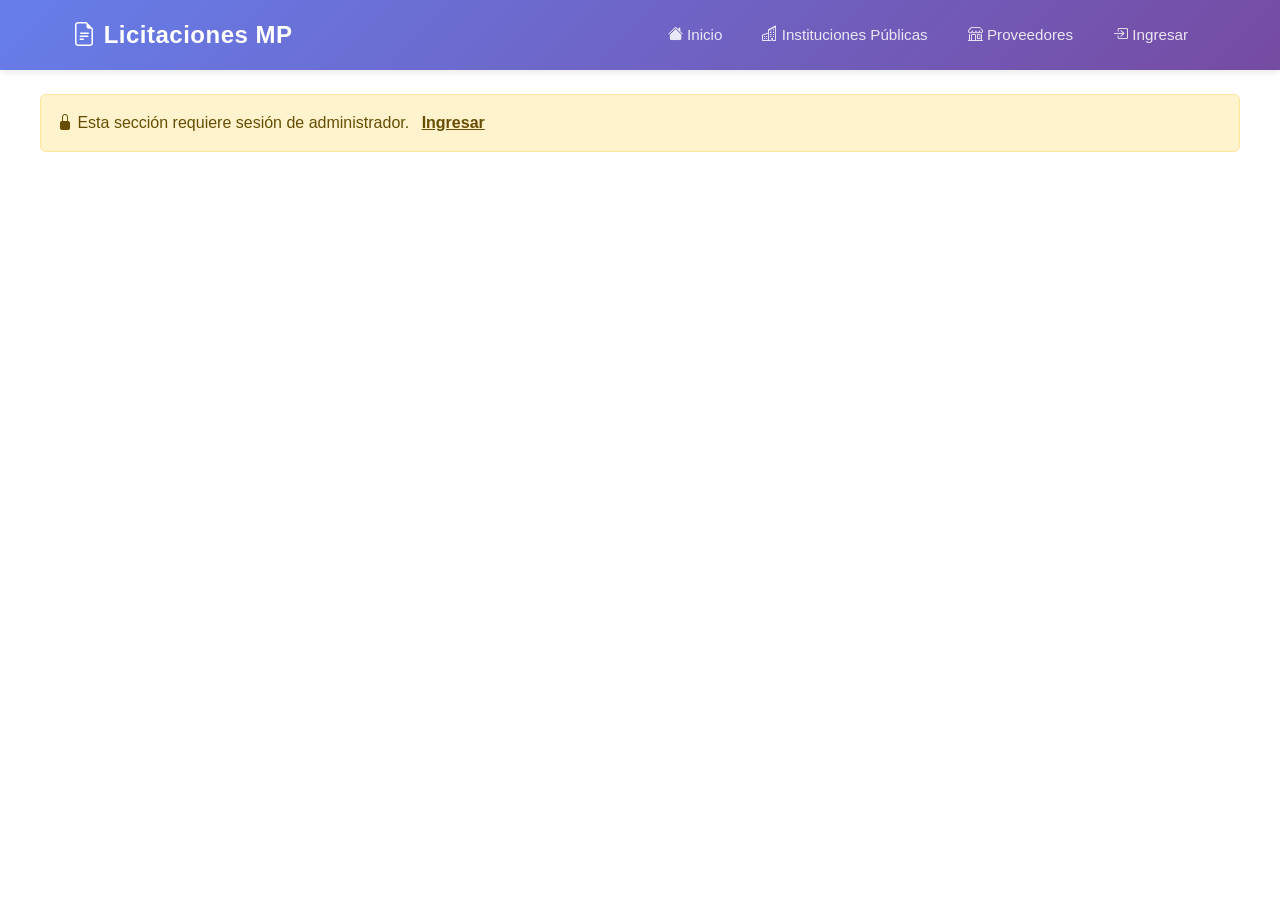
<file: admin_catalogos.html>
<!DOCTYPE html>
<html lang="es">
<head>
  <meta charset="UTF-8">
  <meta name="viewport" content="width=device-width, initial-scale=1.0">
  <title>Catálogos - Portal de Licitaciones</title>
  <link rel="stylesheet" href="https://cdn.jsdelivr.net/npm/bootstrap@5.3.0/dist/css/bootstrap.min.css">
  <link rel="stylesheet" href="https://cdn.jsdelivr.net/npm/bootstrap-icons@1.10.0/font/bootstrap-icons.css">
  <link rel="stylesheet" href="frontend/styles.css">
</head>
<body>
<nav class="navbar navbar-expand-lg navbar-custom">
  <div class="container-fluid">
    <a class="navbar-brand" href="index.html">
      <i class="bi bi-file-earmark-text"></i> Licitaciones MP
    </a>
    <button class="navbar-toggler" type="button" data-bs-toggle="collapse" data-bs-target="#navbarNav"
      aria-controls="navbarNav" aria-expanded="false" aria-label="Toggle navigation">
      <span class="navbar-toggler-icon"></span>
    </button>
    <div class="collapse navbar-collapse" id="navbarNav">
      <ul class="navbar-nav ms-auto">
        <li class="nav-item"><a class="nav-link" href="index.html"><i class="bi bi-house-fill"></i> Inicio</a></li>
        <li class="nav-item d-none" id="navPalabrasClaveItem"><a class="nav-link" href="palabras_clave.html"><i class="bi bi-search"></i> Palabras Clave</a></li>
        <li class="nav-item"><a class="nav-link" href="organismos.html"><i class="bi bi-buildings"></i> Instituciones Públicas</a></li>
        <li class="nav-item"><a class="nav-link" href="proveedores.html"><i class="bi bi-shop"></i> Proveedores</a></li>
        <li class="nav-item d-none" id="navSugerenciasItem"><a class="nav-link" href="sugerencias.html"><i class="bi bi-lightbulb"></i> Sugerencias</a></li>
        <li class="nav-item d-none" id="navGuardadasItem"><a class="nav-link" href="guardadas.html"><i class="bi bi-bookmark-check"></i> Guardadas</a></li>
        <li class="nav-item dropdown d-none" id="navAdminDropdown">
          <a class="nav-link dropdown-toggle" href="#" role="button" data-bs-toggle="dropdown" aria-expanded="false">
            <i class="bi bi-shield-lock-fill"></i> Administración
          </a>
          <ul class="dropdown-menu dropdown-menu-end">
            <li><a class="dropdown-item" href="admin_usuarios.html"><i class="bi bi-people-fill me-1"></i> Usuarios</a></li>
            <li><a class="dropdown-item active" href="admin_catalogos.html"><i class="bi bi-tags-fill me-1"></i> Catálogos</a></li>
          </ul>
        </li>
        <li class="nav-item">
          <a class="nav-link" id="navAuthLink" href="ingresar.html">
            <i class="bi bi-box-arrow-in-right"></i> Ingresar
          </a>
        </li>
      </ul>
    </div>
  </div>
</nav>

<div class="container-fluid mt-4">

  <!-- Mensaje sin sesión -->
  <div id="sinSesion" class="d-none">
    <div class="alert alert-warning">
      <i class="bi bi-lock-fill"></i> Esta sección requiere sesión de administrador.
      <a href="ingresar.html?redir=admin_catalogos.html" class="alert-link ms-2">Ingresar</a>
    </div>
  </div>

  <div id="contenidoCatalogos" class="d-none">
    <h4 class="mb-3"><i class="bi bi-tags-fill"></i> Gestión de Catálogos</h4>

    <!-- Tabs -->
    <ul class="nav nav-tabs mb-3" id="tabsCatalogos" role="tablist">
      <li class="nav-item" role="presentation">
        <button class="nav-link active" id="tab-pc-btn" data-bs-toggle="tab" data-bs-target="#tab-pc"
          type="button" role="tab">
          <i class="bi bi-search"></i> Palabras Clave
        </button>
      </li>
      <li class="nav-item" role="presentation">
        <button class="nav-link" id="tab-inst-btn" data-bs-toggle="tab" data-bs-target="#tab-inst"
          type="button" role="tab">
          <i class="bi bi-buildings"></i> Instituciones
        </button>
      </li>
    </ul>

    <div class="tab-content">

      <!-- TAB: Palabras Clave -->
      <div class="tab-pane fade show active" id="tab-pc" role="tabpanel">
        <div class="row g-3 mb-3">
          <div class="col-md-5">
            <div class="card shadow-sm h-100">
              <div class="card-body">
                <h6 class="card-title" id="tituloFormPC">Agregar palabra clave</h6>
                <form id="formPC" class="row g-2">
                  <input type="hidden" id="pcId" value="">
                  <div class="col-12">
                    <label class="form-label small">Palabra base</label>
                    <input id="pcPalabra" class="form-control form-control-sm" placeholder="Ej: consultoría" required>
                  </div>
                  <div class="col-12">
                    <label class="form-label small">Variantes <span class="text-muted">(una por línea)</span></label>
                    <textarea id="pcVariantes" class="form-control form-control-sm" rows="4"
                      placeholder="consultoria&#10;consultora&#10;consultor"></textarea>
                  </div>
                  <div class="col-12 d-flex gap-2">
                    <button type="submit" class="btn btn-primary btn-sm" id="btnGuardarPC">
                      <i class="bi bi-plus-circle"></i> Guardar
                    </button>
                    <button type="button" class="btn btn-outline-secondary btn-sm d-none" id="btnCancelarPC">
                      Cancelar
                    </button>
                  </div>
                </form>
              </div>
            </div>
          </div>
          <div class="col-md-7">
            <div class="card shadow-sm h-100">
              <div class="card-body">
                <div class="d-flex justify-content-between align-items-center mb-2">
                  <h6 class="card-title mb-0">Listado</h6>
                  <div class="d-flex gap-2">
                    <label class="btn btn-outline-success btn-sm mb-0"
                      title="CSV con cabecera: Palabra;Variación 1;Variación 2;… (separador ; o ,)">
                      <i class="bi bi-upload"></i> Importar CSV
                      <input type="file" id="importPC" accept=".csv,.txt" class="d-none">
                    </label>
                    <button type="button" class="btn btn-outline-secondary btn-sm" id="exportPC"
                      title="Descargar CSV">
                      <i class="bi bi-download"></i> Exportar
                    </button>
                  </div>
                </div>
                <div class="mb-2">
                  <input id="buscarPC" class="form-control form-control-sm" placeholder="Filtrar...">
                </div>
                <div id="alertaPC"></div>
                <div class="table-responsive" style="max-height:340px;overflow-y:auto">
                  <table class="table table-sm table-hover mb-0">
                    <thead class="table-light sticky-top">
                      <tr>
                        <th>Palabra</th>
                        <th>Variantes</th>
                        <th>Activo</th>
                        <th></th>
                      </tr>
                    </thead>
                    <tbody id="tablaPC"></tbody>
                  </table>
                </div>
              </div>
            </div>
          </div>
        </div>
      </div>

      <!-- TAB: Instituciones -->
      <div class="tab-pane fade" id="tab-inst" role="tabpanel">
        <div class="row g-3 mb-3">
          <div class="col-md-5">
            <div class="card shadow-sm h-100">
              <div class="card-body">
                <h6 class="card-title" id="tituloFormInst">Agregar institución</h6>
                <form id="formInst" class="row g-2">
                  <input type="hidden" id="instId" value="">
                  <div class="col-12">
                    <label class="form-label small">Nombre completo <span class="text-muted">(Mercado Público)</span></label>
                    <input id="instNombre" class="form-control form-control-sm"
                      placeholder="CORPORACION DE FOMENTO DE LA PRODUCCION" required>
                  </div>
                  <div class="col-12">
                    <label class="form-label small">Alias (mostrado en interfaz)</label>
                    <input id="instAlias" class="form-control form-control-sm" placeholder="Corfo" required>
                  </div>
                  <div class="col-12 d-flex gap-2">
                    <button type="submit" class="btn btn-primary btn-sm" id="btnGuardarInst">
                      <i class="bi bi-plus-circle"></i> Guardar
                    </button>
                    <button type="button" class="btn btn-outline-secondary btn-sm d-none" id="btnCancelarInst">
                      Cancelar
                    </button>
                  </div>
                </form>
              </div>
            </div>
          </div>
          <div class="col-md-7">
            <div class="card shadow-sm h-100">
              <div class="card-body">
                <div class="d-flex justify-content-between align-items-center mb-2">
                  <h6 class="card-title mb-0">Listado</h6>
                  <div class="d-flex gap-2">
                    <label class="btn btn-outline-success btn-sm mb-0"
                      title="CSV con cabecera: nombre_completo;alias (separador ; o ,) — igual que data/csv/instituciones.csv">
                      <i class="bi bi-upload"></i> Importar CSV
                      <input type="file" id="importInst" accept=".csv,.txt" class="d-none">
                    </label>
                    <button type="button" class="btn btn-outline-secondary btn-sm" id="exportInst"
                      title="Descargar CSV">
                      <i class="bi bi-download"></i> Exportar
                    </button>
                  </div>
                </div>
                <div class="mb-2">
                  <input id="buscarInst" class="form-control form-control-sm" placeholder="Filtrar...">
                </div>
                <div id="alertaInst"></div>
                <div class="table-responsive" style="max-height:340px;overflow-y:auto">
                  <table class="table table-sm table-hover mb-0">
                    <thead class="table-light sticky-top">
                      <tr>
                        <th>Alias</th>
                        <th>Nombre completo</th>
                        <th>Activo</th>
                        <th></th>
                      </tr>
                    </thead>
                    <tbody id="tablaInst"></tbody>
                  </table>
                </div>
              </div>
            </div>
          </div>
        </div>
      </div>

    </div><!-- /tab-content -->
  </div><!-- /contenidoCatalogos -->
</div>

<script src="https://cdn.jsdelivr.net/npm/bootstrap@5.3.0/dist/js/bootstrap.bundle.min.js"></script>
<script src="frontend/auth.js"></script>
<script src="frontend/admin_catalogos.js"></script>
<script>fetchAuthStatus();</script>
</body>
</html>
</file>
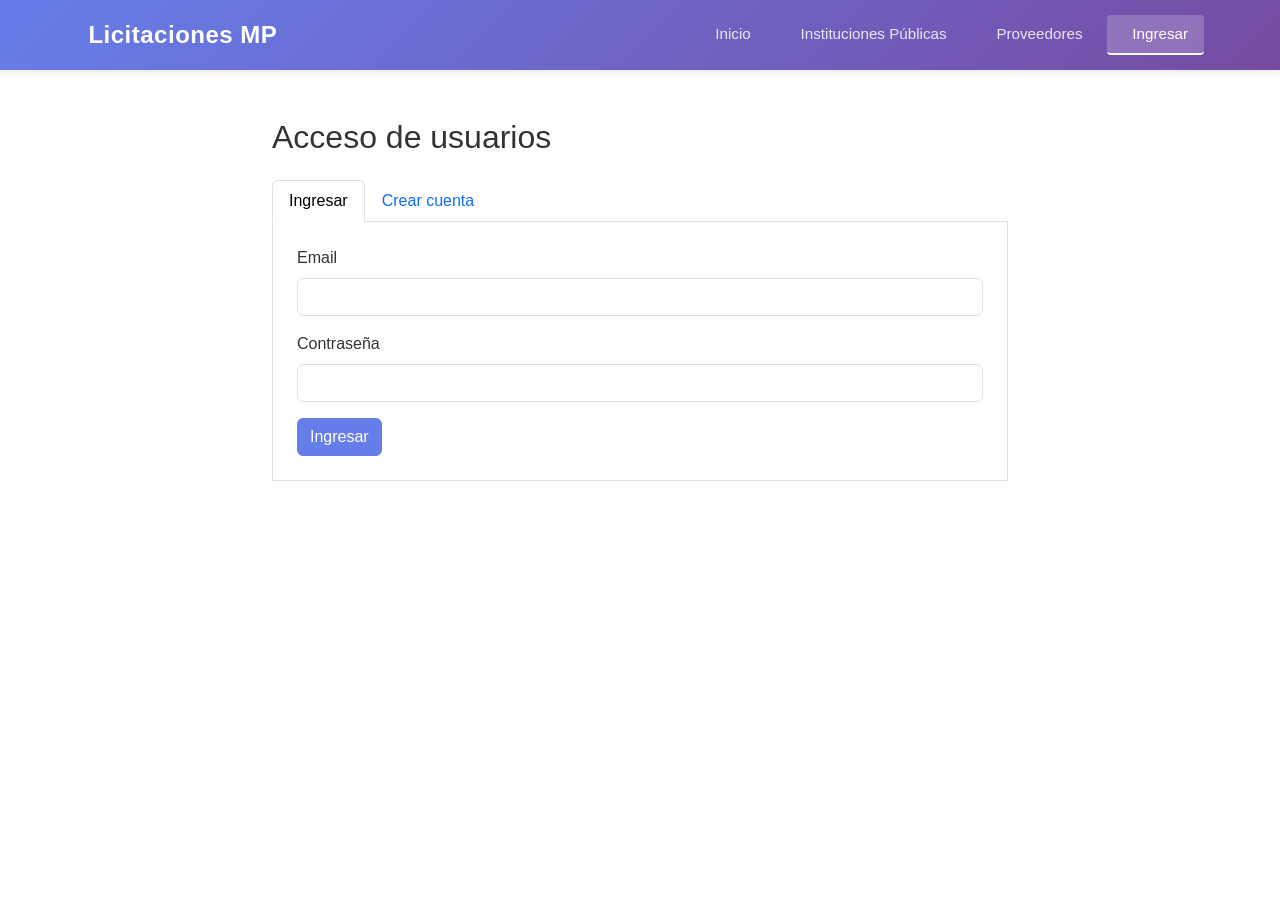
<file: admin_usuarios.html>
<!DOCTYPE html>
<html lang="es">
<head>
  <meta charset="UTF-8">
  <meta name="viewport" content="width=device-width, initial-scale=1.0">
  <title>Administración de Usuarios - Portal de Licitaciones</title>
  <link rel="stylesheet" href="https://cdn.jsdelivr.net/npm/bootstrap@5.3.0/dist/css/bootstrap.min.css">
  <link rel="stylesheet" href="https://cdn.jsdelivr.net/npm/bootstrap-icons@1.10.0/font/bootstrap-icons.css">
  <link rel="stylesheet" href="frontend/styles.css">
</head>
<body>
<nav class="navbar navbar-expand-lg navbar-custom">
  <div class="container-fluid">
    <a class="navbar-brand" href="index.html">
      <i class="bi bi-file-earmark-text"></i> Licitaciones MP
    </a>
    <button class="navbar-toggler" type="button" data-bs-toggle="collapse" data-bs-target="#navbarNav" aria-controls="navbarNav" aria-expanded="false" aria-label="Toggle navigation">
      <span class="navbar-toggler-icon"></span>
    </button>
    <div class="collapse navbar-collapse" id="navbarNav">
      <ul class="navbar-nav ms-auto">
        <li class="nav-item"><a class="nav-link" href="index.html"><i class="bi bi-house-fill"></i> Inicio</a></li>
        <li class="nav-item d-none" id="navPalabrasClaveItem"><a class="nav-link" href="palabras_clave.html"><i class="bi bi-search"></i> Palabras Clave</a></li>
        <li class="nav-item"><a class="nav-link" href="organismos.html"><i class="bi bi-buildings"></i> Instituciones Públicas</a></li>
        <li class="nav-item"><a class="nav-link" href="proveedores.html"><i class="bi bi-shop"></i> Proveedores</a></li>
        <li class="nav-item d-none" id="navSugerenciasItem"><a class="nav-link" href="sugerencias.html"><i class="bi bi-lightbulb"></i> Sugerencias</a></li>
        <li class="nav-item d-none" id="navGuardadasItem"><a class="nav-link" href="guardadas.html"><i class="bi bi-bookmark-check"></i> Guardadas</a></li>
        <li class="nav-item dropdown d-none" id="navAdminDropdown">
          <a class="nav-link dropdown-toggle" href="#" role="button" data-bs-toggle="dropdown" aria-expanded="false">
            <i class="bi bi-shield-lock-fill"></i> Administración
          </a>
          <ul class="dropdown-menu dropdown-menu-end">
            <li><a class="dropdown-item active" href="admin_usuarios.html"><i class="bi bi-people-fill me-1"></i> Usuarios</a></li>
            <li><a class="dropdown-item" href="admin_catalogos.html"><i class="bi bi-tags-fill me-1"></i> Catálogos</a></li>
          </ul>
        </li>
        <li class="nav-item"><a class="nav-link" id="navAuthLink" href="ingresar.html"><i class="bi bi-box-arrow-in-right"></i> Ingresar</a></li>
      </ul>
    </div>
  </div>
</nav>

<div class="container-fluid mt-4">
  <div class="row g-4">
    <div class="col-lg-4">
      <div class="card shadow-sm">
        <div class="card-body">
          <h5 class="card-title">Crear usuario</h5>
          <form id="crearUsuarioForm" class="row g-2">
            <div class="col-12">
              <input id="nuevoNombre" class="form-control" placeholder="Nombre" required>
            </div>
            <div class="col-12">
              <input id="nuevoEmail" type="email" class="form-control" placeholder="Email" required>
            </div>
            <div class="col-12">
              <input id="nuevoPassword" type="password" minlength="10" maxlength="72" class="form-control" placeholder="Contraseña" required>
            </div>
            <div class="col-12">
              <select id="nuevoRol" class="form-select">
                <option value="usuario">Usuario</option>
                <option value="admin">Administrador</option>
              </select>
            </div>
            <div class="col-12">
              <input id="nuevoProveedor" class="form-control" list="proveedoresDatalist" placeholder="Proveedor existente o nuevo">
            </div>
            <div class="col-12">
              <input id="nuevoProveedorRut" class="form-control" placeholder="RUT proveedor (opcional)">
            </div>
            <div class="col-12">
              <button type="submit" class="btn btn-success w-100">Crear usuario</button>
            </div>
          </form>
          <datalist id="proveedoresDatalist"></datalist>
        </div>
      </div>
    </div>

    <div class="col-lg-8">
      <div class="d-flex justify-content-between align-items-center mb-2">
        <h4 class="mb-0">Usuarios</h4>
        <button class="btn btn-outline-primary btn-sm" onclick="cargarUsuarios()">Actualizar</button>
      </div>
      <div id="adminMsg"></div>
      <div class="table-responsive">
        <table class="table table-striped table-bordered align-middle">
          <thead>
            <tr>
              <th>ID</th>
              <th>Nombre</th>
              <th>Email</th>
              <th>Proveedor</th>
              <th>Rol</th>
              <th>Activo</th>
              <th>Último login</th>
              <th>Acciones</th>
            </tr>
          </thead>
          <tbody id="usuariosBody"></tbody>
        </table>
      </div>
    </div>
  </div>

  <div class="row mt-4">
    <div class="col-12">
      <div class="d-flex justify-content-between align-items-center mb-2">
        <h5 class="mb-0">Auditoría reciente de administración</h5>
        <button class="btn btn-outline-secondary btn-sm" onclick="cargarAuditoria()">Actualizar auditoría</button>
      </div>
      <div class="table-responsive">
        <table class="table table-sm table-striped table-bordered align-middle">
          <thead>
            <tr>
              <th>Fecha</th>
              <th>Admin</th>
              <th>Acción</th>
              <th>Usuario objetivo</th>
              <th>IP</th>
              <th>Detalle</th>
            </tr>
          </thead>
          <tbody id="auditoriaBody"></tbody>
        </table>
      </div>
    </div>
  </div>
</div>

<script src="https://cdn.jsdelivr.net/npm/bootstrap@5.3.0/dist/js/bootstrap.bundle.min.js"></script>
<script src="frontend/auth.js"></script>
<script src="frontend/admin_usuarios.js"></script>
</body>
</html>
</file>
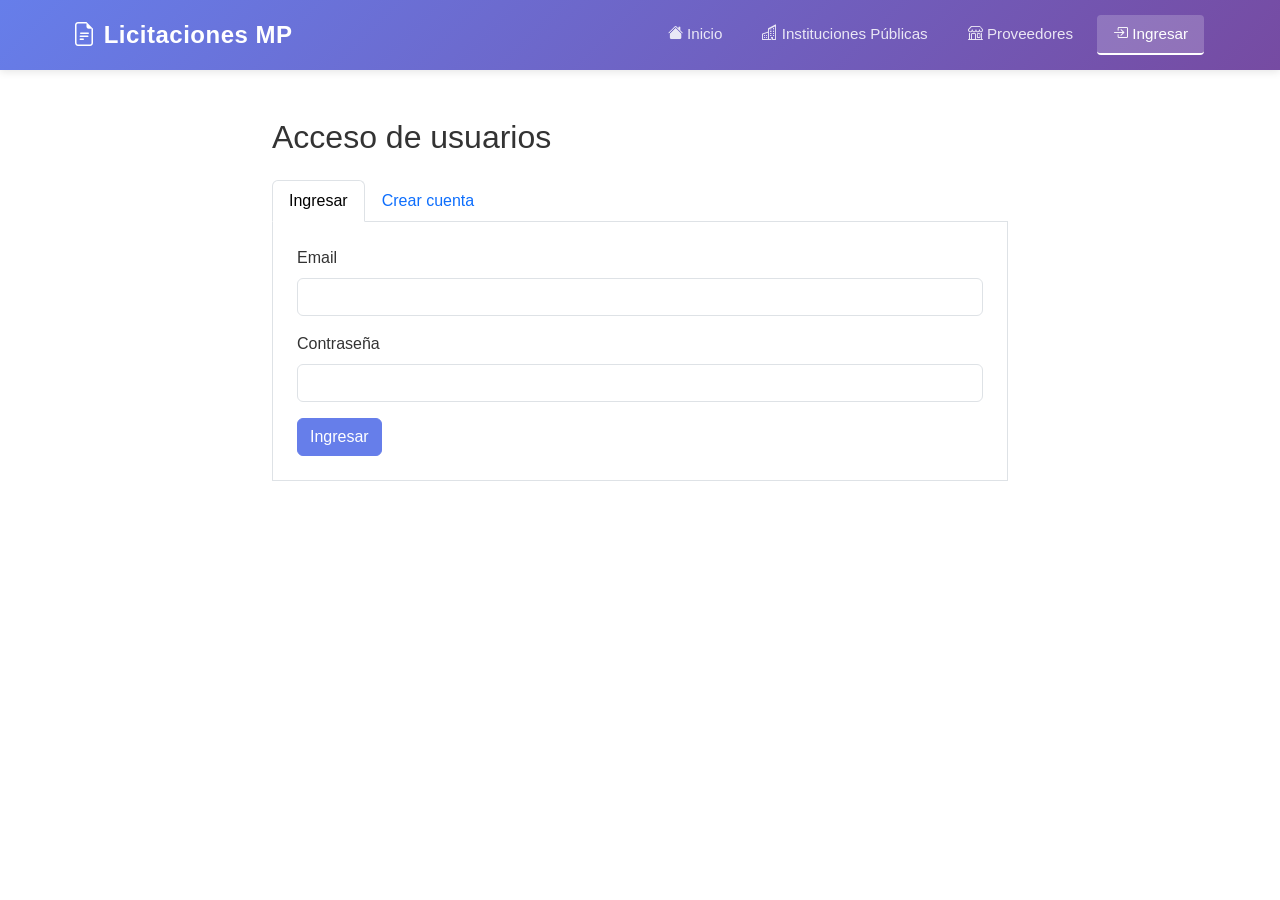
<file: ingresar.html>
<!DOCTYPE html>
<html lang="es">
<head>
  <meta charset="UTF-8">
  <meta name="viewport" content="width=device-width, initial-scale=1.0">
  <title>Ingresar - Portal de Licitaciones</title>
  <link rel="stylesheet" href="https://cdn.jsdelivr.net/npm/bootstrap@5.3.0/dist/css/bootstrap.min.css">
  <link rel="stylesheet" href="https://cdn.jsdelivr.net/npm/bootstrap-icons@1.10.0/font/bootstrap-icons.css">
  <link rel="stylesheet" href="frontend/styles.css">
</head>
<body>
<nav class="navbar navbar-expand-lg navbar-custom">
  <div class="container-fluid">
    <a class="navbar-brand" href="index.html">
      <i class="bi bi-file-earmark-text"></i> Licitaciones MP
    </a>
    <button class="navbar-toggler" type="button" data-bs-toggle="collapse" data-bs-target="#navbarNav" aria-controls="navbarNav" aria-expanded="false" aria-label="Toggle navigation">
      <span class="navbar-toggler-icon"></span>
    </button>
    <div class="collapse navbar-collapse" id="navbarNav">
      <ul class="navbar-nav ms-auto">
        <li class="nav-item"><a class="nav-link" href="index.html"><i class="bi bi-house-fill"></i> Inicio</a></li>
        <li class="nav-item d-none" id="navPalabrasClaveItem"><a class="nav-link" href="palabras_clave.html"><i class="bi bi-search"></i> Palabras Clave</a></li>
        <li class="nav-item"><a class="nav-link" href="organismos.html"><i class="bi bi-buildings"></i> Instituciones Públicas</a></li>
        <li class="nav-item"><a class="nav-link" href="proveedores.html"><i class="bi bi-shop"></i> Proveedores</a></li>
        <li class="nav-item d-none" id="navSugerenciasItem"><a class="nav-link" href="sugerencias.html"><i class="bi bi-lightbulb"></i> Sugerencias</a></li>
        <li class="nav-item d-none" id="navGuardadasItem"><a class="nav-link" href="guardadas.html"><i class="bi bi-bookmark-check"></i> Guardadas</a></li>
        <li class="nav-item dropdown d-none" id="navAdminDropdown">
          <a class="nav-link dropdown-toggle" href="#" role="button" data-bs-toggle="dropdown" aria-expanded="false">
            <i class="bi bi-shield-lock-fill"></i> Administración
          </a>
          <ul class="dropdown-menu dropdown-menu-end">
            <li><a class="dropdown-item" href="admin_usuarios.html"><i class="bi bi-people-fill me-1"></i> Usuarios</a></li>
            <li><a class="dropdown-item" href="admin_catalogos.html"><i class="bi bi-tags-fill me-1"></i> Catálogos</a></li>
          </ul>
        </li>
        <li class="nav-item"><a class="nav-link active" id="navAuthLink" href="ingresar.html"><i class="bi bi-box-arrow-in-right"></i> Ingresar</a></li>
      </ul>
    </div>
  </div>
</nav>

<div class="container py-5" style="max-width: 760px;">
  <h2 class="mb-4">Acceso de usuarios</h2>

  <ul class="nav nav-tabs" id="authTabs" role="tablist">
    <li class="nav-item" role="presentation">
      <button class="nav-link active" id="tab-login" data-bs-toggle="tab" data-bs-target="#panel-login" type="button" role="tab">Ingresar</button>
    </li>
    <li class="nav-item" role="presentation">
      <button class="nav-link" id="tab-register" data-bs-toggle="tab" data-bs-target="#panel-register" type="button" role="tab">Crear cuenta</button>
    </li>
  </ul>

  <div class="tab-content border border-top-0 p-4 bg-white" id="authTabsContent">
    <div class="tab-pane fade show active" id="panel-login" role="tabpanel">
      <form id="loginForm" class="row g-3">
        <div class="col-12">
          <label class="form-label">Email</label>
          <input class="form-control" type="email" id="loginEmail" required>
        </div>
        <div class="col-12">
          <label class="form-label">Contraseña</label>
          <input class="form-control" type="password" id="loginPassword" required>
        </div>
        <div class="col-12">
          <button class="btn btn-primary" type="submit">Ingresar</button>
        </div>
      </form>
    </div>

    <div class="tab-pane fade" id="panel-register" role="tabpanel">
      <form id="registerForm" class="row g-3">
        <div class="col-12">
          <label class="form-label">Nombre</label>
          <input class="form-control" type="text" id="registerNombre" required>
        </div>
        <div class="col-12">
          <label class="form-label">Email</label>
          <input class="form-control" type="email" id="registerEmail" required>
        </div>
        <div class="col-12">
          <label class="form-label">Contraseña (10 a 72 caracteres, con letras y números)</label>
          <input class="form-control" type="password" id="registerPassword" minlength="10" maxlength="72" required>
        </div>
        <div class="col-12">
          <label class="form-label">Proveedor</label>
          <div class="position-relative">
            <input class="form-control" type="text" id="registerProveedor" list="registerProveedoresDatalist" placeholder="Selecciona uno existente o crea uno nuevo" autocomplete="off">
            <div id="registerProveedorSugerencias" class="dropdown-menu-custom auth-provider-dropdown d-none"></div>
          </div>
          <datalist id="registerProveedoresDatalist"></datalist>
          <div id="registerProveedorHelp" class="form-text">Escribe al menos 2 caracteres para buscar o deja un nombre nuevo.</div>
        </div>
        <div class="col-12">
          <label class="form-label">RUT proveedor (opcional)</label>
          <input class="form-control" type="text" id="registerProveedorRut" placeholder="Ej: 76.123.456-7">
        </div>
        <div class="col-12">
          <button class="btn btn-success" type="submit">Crear cuenta</button>
        </div>
      </form>
    </div>
  </div>

  <div id="authMsg" class="mt-3"></div>
</div>

<script src="https://cdn.jsdelivr.net/npm/bootstrap@5.3.0/dist/js/bootstrap.bundle.min.js"></script>
<script src="frontend/auth.js"></script>
<script src="frontend/ingresar.js"></script>
<script>
  document.addEventListener('DOMContentLoaded', function() {
    const currentPage = window.location.pathname.split('/').pop() || 'index.html';
    document.querySelectorAll('.navbar .nav-link').forEach(link => {
      const href = link.getAttribute('href');
      if (href === currentPage) {
        link.classList.add('active');
      } else if (link.id !== 'navAuthLink') {
        link.classList.remove('active');
      }
    });
  });
</script>
</body>
</html>
</file>
<file: frontend/styles.css>
/* Estilos del Menú Superior */
.navbar-custom {
  background: linear-gradient(135deg, #667eea 0%, #764ba2 100%);
  box-shadow: 0 2px 8px rgba(0, 0, 0, 0.1);
  padding: 0.75rem 2rem;
}

.navbar-custom .navbar-brand {
  font-weight: 700;
  font-size: 1.5rem;
  color: #ffffff !important;
  margin-right: 3rem;
  letter-spacing: 0.5px;
}

.navbar-custom .nav-link {
  color: rgba(255, 255, 255, 0.85) !important;
  font-weight: 500;
  padding: 0.5rem 1rem !important;
  margin: 0 0.25rem;
  border-radius: 4px;
  transition: all 0.3s ease;
  font-size: 0.95rem;
}

.navbar-custom .nav-link:hover {
  color: #ffffff !important;
  background-color: rgba(255, 255, 255, 0.1);
  transform: translateY(-2px);
}

.navbar-custom .nav-link.active {
  color: #ffffff !important;
  background-color: rgba(255, 255, 255, 0.2);
  border-bottom: 2px solid #ffffff;
}

.navbar-custom .navbar-toggler {
  border: 1px solid rgba(255, 255, 255, 0.3);
}

.navbar-custom .navbar-toggler-icon {
  background-image: url("data:image/svg+xml,%3csvg xmlns='http://www.w3.org/2000/svg' viewBox='0 0 30 30'%3e%3cpath stroke='rgba(255, 255, 255, 0.9)' stroke-linecap='round' stroke-miterlimit='10' stroke-width='2' d='M4 7h22M4 15h22M4 23h22'/%3e%3c/svg%3e");
}

/* Estilos generales */
:root {
  --primary-color: #667eea;
  --secondary-color: #764ba2;
  --light-bg: #f8f9fa;
  --border-color: #e9ecef;
}

body {
  background-color: #ffffff;
  color: #333333;
  font-family: 'Segoe UI', Tahoma, Geneva, Verdana, sans-serif;
}

.container-fluid {
  margin-left: auto;
  margin-right: auto;
  padding-left: 40px;
  padding-right: 40px;
}

/* Estilos para tarjetas */
.card {
  border: 1px solid var(--border-color);
  border-radius: 8px;
  box-shadow: 0 1px 3px rgba(0, 0, 0, 0.05);
  transition: all 0.3s ease;
}

.card:hover {
  box-shadow: 0 4px 12px rgba(0, 0, 0, 0.1);
  transform: translateY(-2px);
}

/* Estilos para KPI cards */
.kpi-card {
  border: 1px solid var(--border-color);
  border-radius: 12px;
  padding: 1.5rem;
  text-align: center;
}

.kpi-label {
  font-size: 0.9rem;
  color: #6c757d;
  margin-bottom: 0.5rem;
}

.kpi-value {
  font-size: 1.8rem;
  font-weight: 700;
  color: var(--primary-color);
}

/* Estilos para botones */
.btn-primary {
  background-color: var(--primary-color);
  border-color: var(--primary-color);
}

.btn-primary:hover {
  background-color: var(--secondary-color);
  border-color: var(--secondary-color);
  transform: translateY(-2px);
  box-shadow: 0 4px 8px rgba(102, 126, 234, 0.4);
}

/* Estilos para dropdown */
.dropdown-menu-custom {
  max-height: 280px;
  overflow-y: auto;
  box-shadow: 0 6px 18px rgba(0, 0, 0, 0.08);
  border: 1px solid var(--border-color);
  border-radius: 8px;
}

.dropdown-item-custom {
  padding: 10px 12px;
  cursor: pointer;
  transition: background-color 0.2s ease;
}

.dropdown-item-custom:hover {
  background-color: var(--light-bg);
  color: var(--primary-color);
}

.auth-provider-dropdown {
  position: absolute;
  top: calc(100% + 4px);
  left: 0;
  right: 0;
  z-index: 1050;
  display: block;
  background-color: #ffffff;
}

.auth-provider-dropdown.d-none {
  display: none;
}

.auth-provider-item {
  padding: 10px 12px;
  cursor: pointer;
  border-bottom: 1px solid #f1f3f5;
}

.auth-provider-item:last-child {
  border-bottom: 0;
}

.auth-provider-item:hover,
.auth-provider-item.active {
  background-color: var(--light-bg);
  color: var(--primary-color);
}

.auth-provider-meta {
  display: block;
  font-size: 0.8rem;
  color: #6c757d;
}

.suggestion-card {
  border-radius: 12px;
}

.suggestion-score-box {
  min-width: 88px;
  padding: 0.75rem 0.85rem;
  border-radius: 12px;
  background: linear-gradient(135deg, rgba(102, 126, 234, 0.14), rgba(118, 75, 162, 0.18));
  text-align: center;
}

.suggestion-score-label {
  font-size: 0.78rem;
  color: #5f6572;
  text-transform: uppercase;
  letter-spacing: 0.04em;
}

.suggestion-score-value {
  font-size: 1.6rem;
  line-height: 1;
  font-weight: 700;
  color: #3b4cca;
}

.suggestion-score-hint {
  margin-top: 0.35rem;
  font-size: 0.72rem;
  color: #667085;
}

.suggestion-filter-slider-row {
  display: flex;
  align-items: center;
  gap: 0.85rem;
}

.suggestion-filter-slider-row .form-range {
  margin-bottom: 0;
}

.suggestion-filter-value {
  min-width: 3rem;
  padding: 0.3rem 0.6rem;
  border-radius: 999px;
  background-color: #eef2ff;
  color: #3b4cca;
  font-weight: 700;
  text-align: center;
}

.suggestion-filter-chip-list {
  min-height: 72px;
  max-height: 260px;
  overflow-y: auto;
  padding: 0.25rem;
  border: 1px solid #e5e7eb;
  border-radius: 12px;
  background-color: #fafbff;
}

.filtro-lista-vertical {
  max-height: none;
  overflow-y: visible;
}

.filtro-lista-vertical .suggestion-chip {
  display: flex;
  width: 100%;
  margin-right: 0;
  margin-bottom: 0.5rem;
  justify-content: space-between;
}

.suggestion-pagination-bar {
  padding: 0.25rem 0;
}

.suggestion-pagination-bar .pagination {
  flex-wrap: wrap;
  justify-content: flex-end;
}

.suggestion-chip {
  display: inline-flex;
  align-items: center;
  gap: 0.35rem;
  margin: 0 0.45rem 0.45rem 0;
  padding: 0.38rem 0.65rem;
  border-radius: 999px;
  background-color: #eef2ff;
  color: #334155;
  font-size: 0.84rem;
}

.suggestion-chip strong {
  color: #3b4cca;
}

.suggestion-chip-button {
  border: 1px solid transparent;
  text-align: left;
  cursor: pointer;
  transition: background-color 0.15s ease, border-color 0.15s ease, color 0.15s ease;
}

.suggestion-chip-button.is-selected {
  background-color: #eef2ff;
  border-color: #c7d2fe;
  color: #1e3a8a;
}

.suggestion-chip-button.is-selected strong {
  color: #1d4ed8;
}

.suggestion-chip-button.is-unselected {
  background-color: #f8fafc;
  border-color: #e2e8f0;
  color: #64748b;
}

.suggestion-chip-button.is-unselected strong {
  color: #64748b;
}

.suggestion-chip-button:hover {
  border-color: #94a3b8;
}

.suggestion-chip-muted {
  background-color: #f3f4f6;
  color: #4b5563;
}

.suggestion-chip-accent {
  background-color: #e8f7ef;
  color: #166534;
}

.suggestion-inline-accent {
  color: #166534;
  font-weight: 600;
}

.suggestion-inline-category {
  color: #334155;
}

.suggestion-inline-muted {
  color: #4b5563;
}

.suggestion-separator {
  color: #94a3b8;
}

.kpi-value-sm {
  font-size: 1.15rem;
}

/* Estilos para paginación */
.pagination {
  gap: 0.5rem;
}

.page-link {
  color: var(--primary-color);
  border-color: var(--border-color);
}

.page-link:hover {
  color: var(--secondary-color);
  background-color: var(--light-bg);
}

.page-link.active {
  background-color: var(--primary-color);
  border-color: var(--primary-color);
}

/* Estilos responsivos */
@media (max-width: 768px) {
  .container-fluid {
    padding-left: 15px;
    padding-right: 15px;
  }

  .suggestion-filter-slider-row {
    align-items: stretch;
    flex-direction: column;
  }

  .suggestion-filter-value {
    align-self: flex-start;
  }

  .suggestion-pagination-bar {
    flex-direction: column;
    align-items: stretch !important;
  }

  .suggestion-pagination-bar .pagination {
    justify-content: flex-start;
  }

  .navbar-custom {
    padding: 0.5rem 1rem;
  }

  .navbar-custom .navbar-brand {
    font-size: 1.1rem;
    margin-right: 1rem;
  }

  .navbar-custom .nav-link {
    padding: 0.4rem 0.7rem !important;
    font-size: 0.85rem;
  }
}
</file>
